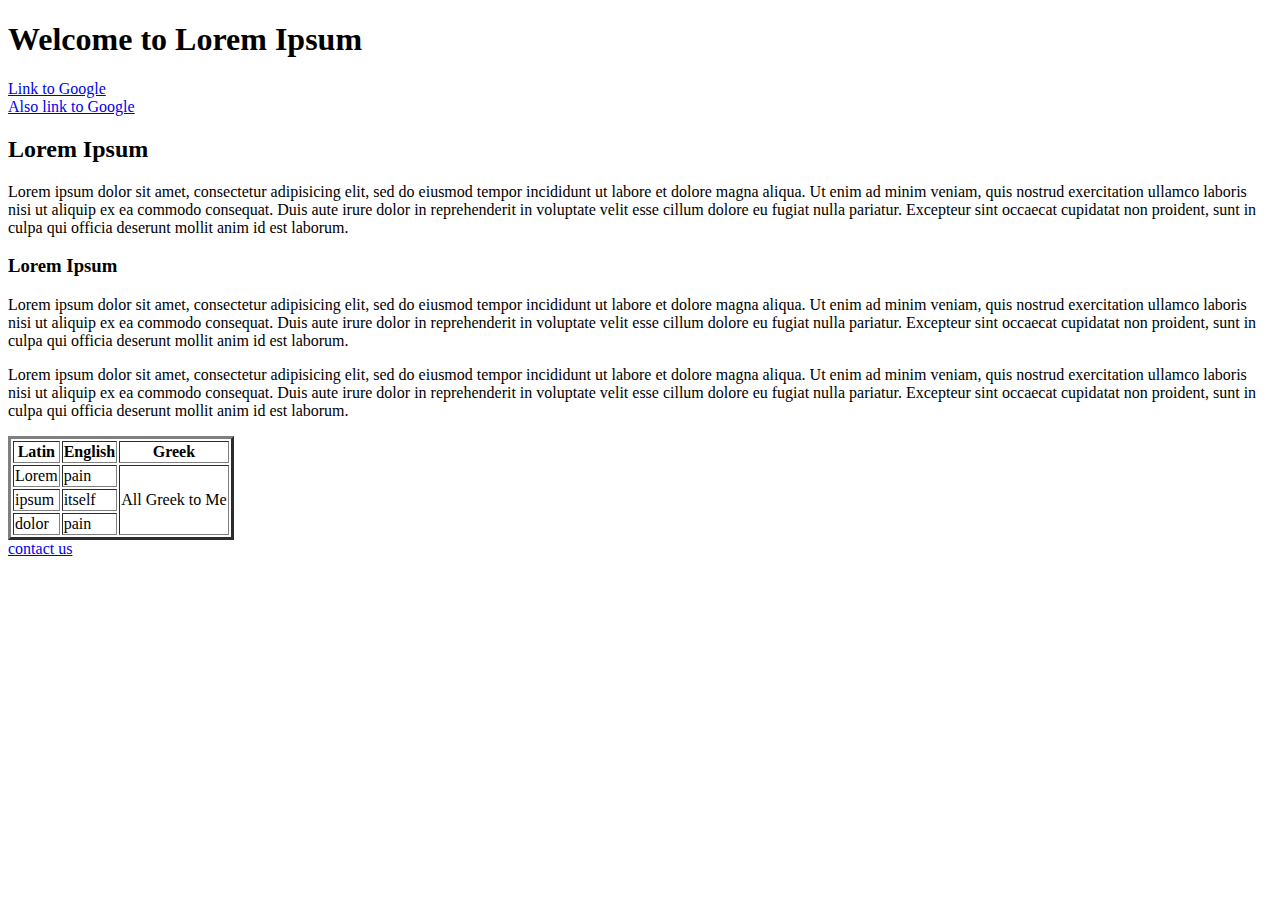
<file: html/gps/index.html>
<!DOCTYPE html>
<html>
<head>
  <meta charset = "UTF-8">
  <title>Home Page</title>
</head>
<body>
  <header> 
    <h1>Welcome to Lorem Ipsum</h1>
  </header>
  <nav>
    <a href="http://www.google.com">Link to Google</a> <br>
    <a href="http://www.google.com">Also link to Google</a>
  </nav>
  <section>
  <h2>Lorem Ipsum</h2>
  Lorem ipsum dolor sit amet, consectetur adipisicing elit, sed do eiusmod
  tempor incididunt ut labore et dolore magna aliqua. Ut enim ad minim veniam,
  quis nostrud exercitation ullamco laboris nisi ut aliquip ex ea commodo
  consequat. Duis aute irure dolor in reprehenderit in voluptate velit esse
  cillum dolore eu fugiat nulla pariatur. Excepteur sint occaecat cupidatat non
  proident, sunt in culpa qui officia deserunt mollit anim id est laborum.
    <main>
      <article>
      <h3>Lorem Ipsum</h3>
        <p>Lorem ipsum dolor sit amet, consectetur adipisicing elit, sed do eiusmod
        tempor incididunt ut labore et dolore magna aliqua. Ut enim ad minim veniam,
        quis nostrud exercitation ullamco laboris nisi ut aliquip ex ea commodo
        consequat. Duis aute irure dolor in reprehenderit in voluptate velit esse
        cillum dolore eu fugiat nulla pariatur. Excepteur sint occaecat cupidatat non
        proident, sunt in culpa qui officia deserunt mollit anim id est laborum.</p>
          <aside>
          <p>
            Lorem ipsum dolor sit amet, consectetur adipisicing elit, sed do eiusmod
            tempor incididunt ut labore et dolore magna aliqua. Ut enim ad minim veniam,
            quis nostrud exercitation ullamco laboris nisi ut aliquip ex ea commodo
            consequat. Duis aute irure dolor in reprehenderit in voluptate velit esse
            cillum dolore eu fugiat nulla pariatur. Excepteur sint occaecat cupidatat non
            proident, sunt in culpa qui officia deserunt mollit anim id est laborum.
          </p>
        </aside>
      </article>
      <table border="3">
        <tr>
          <th>Latin</th>
          <th>English</th>
          <th>Greek</th>
        </tr>
        <tr>
          <td>Lorem</td>
          <td>pain</td>
          <td rowspan=3>All Greek to Me</td>
        </tr>
        <tr>
          <td>ipsum</td>
          <td>itself</td>
        </tr>
        <tr>
          <td>dolor</td>
          <td>pain</td>
        </tr>
      </table>
    </main>
  </section>
  <footer>
    <nav>
      <a href="http://www.google.com">contact us</a>
    </nav>
  </footer>
</body>
</html>
</file>
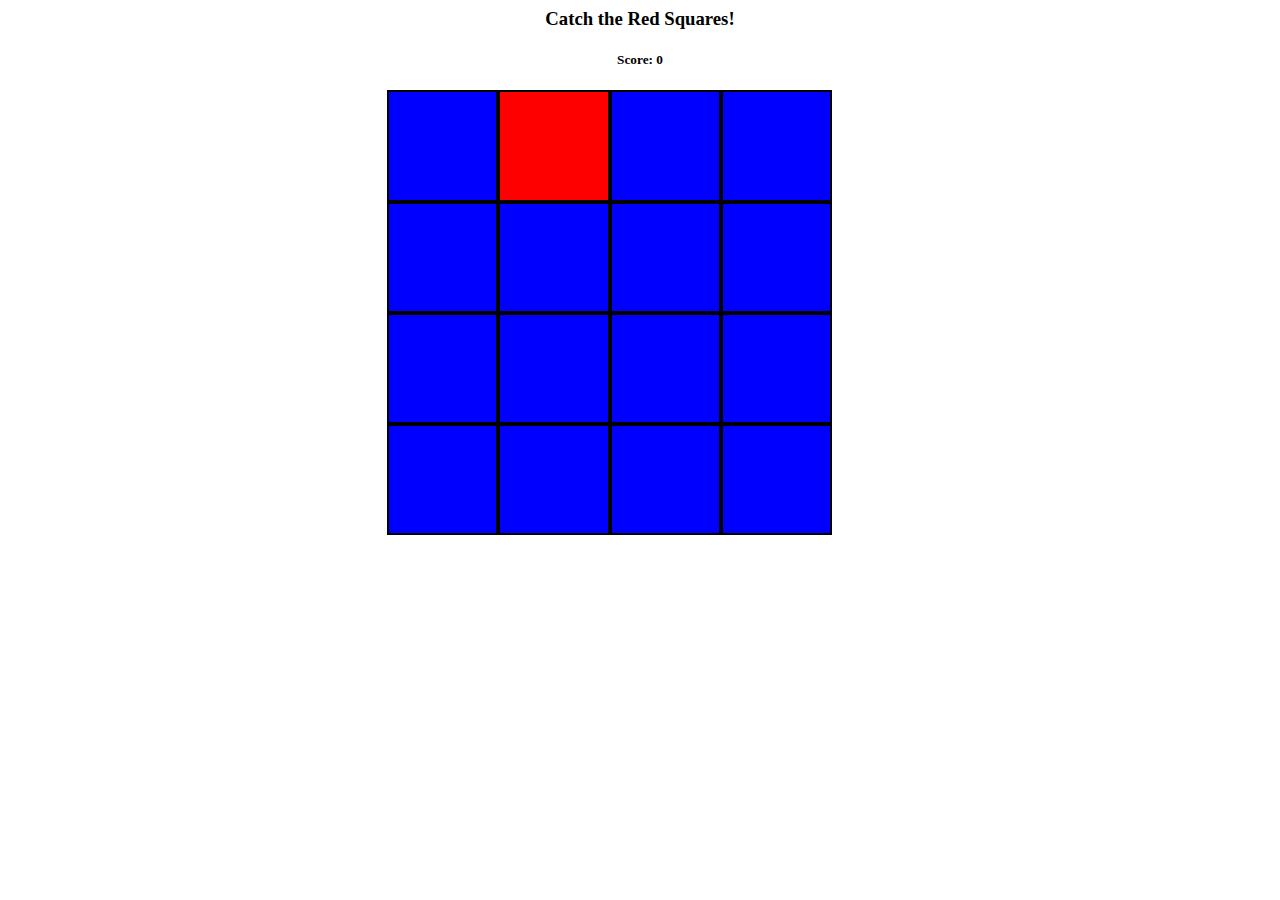
<file: web_dev/jquery/index.html>
<DOCTYPE html>
<html>
<head>
	<title>Catch the Squares!</title>
	<link rel="stylesheet" href="styles.css" type="text/css">
	<script src="jquery-3.0.0.js" ></script>
	<script src="script.js"></script>
</head>
<body>
	<h3>Catch the Red Squares!</h3>
	<h5 id="score_keeper">Score: 0</h5>
	<section id="board">
		<section class="row" id="row_1">
			<div class="square" id="square_11"></div>		
			<div class="square" id="square_12"></div>
			<div class="square" id="square_13"></div>
			<div class="square" id="square_14"></div>
		</section>
		<section class="row" id="row_2">
			<div class="square" id="square_21"></div>		
			<div class="square" id="square_22"></div>
			<div class="square" id="square_23"></div>
			<div class="square" id="square_24"></div>
		</section>
		<section class="row" id="row_3">
			<div class="square" id="square_31"></div>		
			<div class="square" id="square_32"></div>
			<div class="square" id="square_33"></div>
			<div class="square" id="square_34"></div>
		</section>
		<section class="row" id="row_4">
			<div class="square" id="square_41"></div>		
			<div class="square" id="square_42"></div>
			<div class="square" id="square_43"></div>
			<div class="square" id="square_44"></div>
		</section>
	</section>
</body>
</html>
</file>
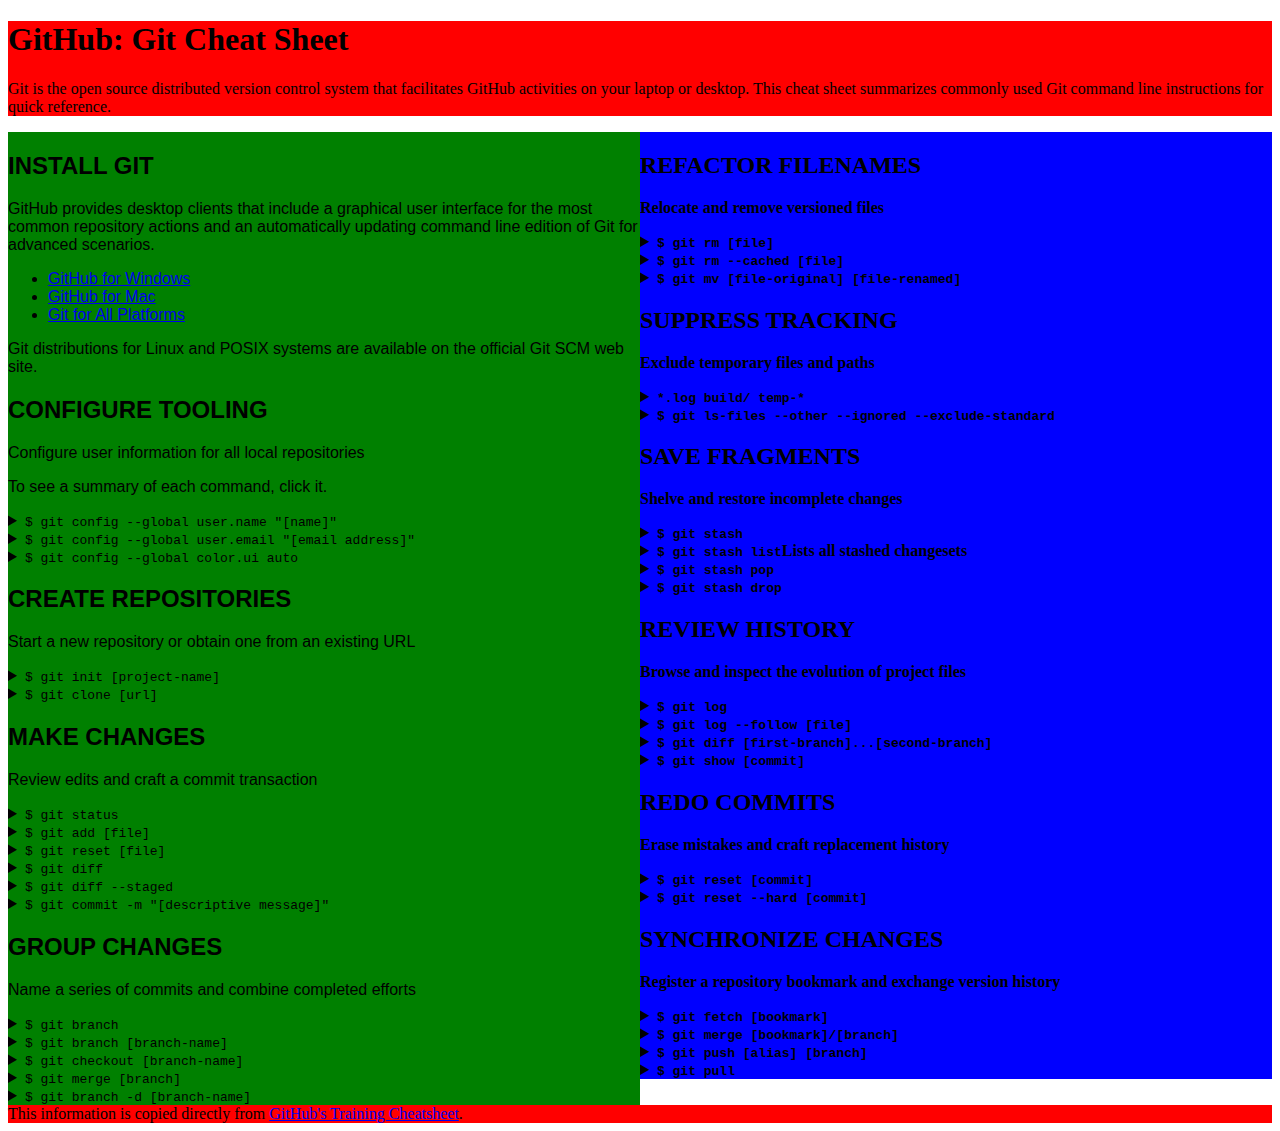
<file: css/gps/gps2-1.html>
<!--
Write your names here:
1. 
2.
We spent [#] hours on this challenge.
-->

<!-- This challenge uses HTML5 syntax that may not be available in all browsers (It works in Chrome and Safari, from my testing. (<details> and<summary>). -->

<!DOCTYPE html>
<html lang="en">
  <head>
    <meta charset="UTF-8">
    <link rel="stylesheet" type="text/css" href="gps2-1.css">  <!-- Insert a link to the stylesheet here -->
    <title>Git Cheat Sheet</title>
  </head>

  <body>
    <header>
      <h1>GitHub: Git Cheat Sheet</h1>
      <p>Git is the open source distributed version control system that
        facilitates GitHub activities on your laptop or desktop.
        This cheat sheet summarizes commonly used Git command line
        instructions for quick reference.</p>
    </header>

    <section class="column-1">
      <article>
        <h2>INSTALL GIT</h2>
        <p>GitHub provides desktop clients that include a graphical user
        interface for the most common repository actions and an automatically
        updating command line edition of Git for advanced scenarios.</p>
        <ul>
          <li><a href="https://windows.github.com">GitHub for Windows</a></li>
          <li><a href="https://mac.github.com">GitHub for Mac</a></li>
          <li><a href="http://git-scm.com">Git for All Platforms</a></li>
        </ul>

        Git distributions for Linux and POSIX systems are available on the
        official Git SCM web site.
      </article>

      <article>
        <h2>CONFIGURE TOOLING</h2>
        <p>Configure user information for all local repositories</p>
        <p> To see a summary of each command, click it.</p>

        <details>
          <summary><code>$ git config --global user.name "[name]"</code></summary>
          <p>Sets the name you want attached to your commit transactions</p>
        </details>

        <details>
          <summary><code>$ git config --global user.email "[email address]"</code></summary>
          <p>Sets the email you want atached to your commit transactions</p>
        </details>

        <details>
          <summary><code>$ git config --global color.ui auto</code></summary>
          <p>Enables helpful colorization of command line output</p>
        </details>
      </article>

      <article>
        <h2>CREATE REPOSITORIES</h2>
        <p>Start a new repository or obtain one from an existing URL</p>

        <details>
          <summary><code>$ git init [project-name]</code></summary>
          <p>Creates a new local repository with the specified name</p>
        </details>

        <details>
          <summary><code>$ git clone [url]</code></summary>
          <p>Downloads a project and its entire version history</p>
        </details>
      </article>

      <article>
        <h2>MAKE CHANGES</h2>
        <p>Review edits and craft a commit transaction</p>

        <details>
          <summary><code>$ git status</code></summary>
          <p>Lists all new or modified files to be committed</p>
        </details>

        <details>
          <summary><code>$ git add [file]</code></summary>
          <p>Snapshots the file in preparation for versioning</p>
        </details>

        <details>
          <summary><code>$ git reset [file]</code></summary>
          <p>Unstages the file, but preserve its contents</p>
        </details>

        <details>
          <summary><code>$ git diff</code></summary>
          <p>Shows file differences not yet staged</p>
        </details>

        <details>
          <summary><code>$ git diff --staged</code></summary>
          <p>Shows file differences between staging and the last file version</p>
        </details>

        <details>
          <summary><code>$ git commit -m "[descriptive message]"</code></summary>
          <p>Records file snapshots permanently in version history</p>
        </details>
      </article>

      <article>
        <h2>GROUP CHANGES</h2>
        <p>Name a series of commits and combine completed efforts</p>

        <details>
          <summary><code>$ git branch</code></summary>
          <p>Lists all local branches in the current repository</p>
        </details>

        <details>
          <summary><code>$ git branch [branch-name]</code></summary>
          <p>Creates a new branch</p>
        </details>

        <details>
          <summary><code>$ git checkout [branch-name]</code></summary>
          <p>Switches to the specified branch and updates the working directory</p>
        </details>

        <details>
          <summary><code>$ git merge [branch]</code></summary>
          <p>Combines the specified branch’s history into the current branch</p>
        </details>

        <details>
          <summary><code>$ git branch -d [branch-name]</code></summary>
          <p>Deletes the specified branch</p>
        </details>
      </article>
    </section>

    <section class="column-2">
      <article>
        <h2>REFACTOR FILENAMES</h2>
        <p>Relocate and remove versioned files</p>

        <details>
          <summary><code>$ git rm [file]</code></summary>
          <p>Deletes the file from the working directory and stages the deletion</p>
        </details>

        <details>
          <summary><code>$ git rm --cached [file]</code></summary>
          <p>Removes the file from version control but preserves the file locally</p>
        </details>

        <details>
          <summary><code>$ git mv [file-original] [file-renamed]</code></summary>
          <p>Changes the file name and prepares it for commit</p>
        </details>
      </article>

      <article>
        <h2>SUPPRESS TRACKING</h2>
        <p>Exclude temporary files and paths</p>

        <details>
          <summary><code>*.log
                    build/
                    temp-*
          </code></summary>
          <p>A text file named .gitignore suppresses accidental versioning of files and paths matching the specified paterns</p>
        </details>

        <details>
          <summary><code>$ git ls-files --other --ignored --exclude-standard</code></summary>
          <p>Lists all ignored files in this project</p>
        </details>
      </article>

      <article>
        <h2>SAVE FRAGMENTS</h2>
        <p>Shelve and restore incomplete changes</p>

        <details>
          <summary><code>$ git stash</code></summary>
          <p>Temporarily stores all modified tracked files</p>
        </details>

        <details>
          <summary><code>$ git stash list</code>Lists all stashed changesets</summary>
          <p></p>
        </details>

        <details>
          <summary><code>$ git stash pop</code></summary>
          <p>Restores the most recently stashed files</p>
        </details>

        <details>
          <summary><code>$ git stash drop</code></summary>
          <p>Discards the most recently stashed changeset</p>
        </details>

      </article>

      <article>
        <h2>REVIEW HISTORY</h2>
        <p>Browse and inspect the evolution of project files</p>

        <details>
          <summary><code>$ git log</code></summary>
          <p>Lists version history for the current branch</p>
        </details>

        <details>
          <summary><code>$ git log --follow [file]</code></summary>
          <p>Lists version history for a file, including renames</p>
        </details>

        <details>
          <summary><code>$ git diff [first-branch]...[second-branch]</code></summary>
          <p>Shows content differences between two branches</p>
        </details>

        <details>
          <summary><code>$ git show [commit]</code></summary>
          <p>Outputs metadata and content changes of the specified commit</p>
        </details>
      </article>

      <article>
        <h2>REDO COMMITS</h2>
        <p>Erase mistakes and craft replacement history</p>

        <details>
          <summary><code>$ git reset [commit]</code></summary>
          <p>Undoes all commits after [commit], preserving changes locally</p>
        </details>

        <details>
          <summary><code>$ git reset --hard [commit]</code></summary>
          <p>Discards all history and changes back to the specified commit</p>
        </details>
      </article>

      <article>
        <h2>SYNCHRONIZE CHANGES</h2>
        <p>Register a repository bookmark and exchange version history</p>

        <details>
          <summary><code>$ git fetch [bookmark]</code></summary>
          <p>Downloads all history from the repository bookmark</p>
        </details>

        <details>
          <summary><code>$ git merge [bookmark]/[branch]</code></summary>
          <p>Combines bookmark’s branch into current local branch</p>
        </details>

        <details>
          <summary><code>$ git push [alias] [branch]</code></summary>
          <p>Uploads all local branch commits to GitHub</p>
        </details>

        <details>
          <summary><code>$ git pull</code></summary>
          <p>Downloads bookmark history and incorporates changes</p>
        </details>
      </article>
    </section>

    <footer>
      This information is copied directly from <a href="https://training.github.com/kit/downloads/github-git-cheat-sheet.pdf">GitHub's Training Cheatsheet</a>.
    </footer>
  <!-- Add your reflection here as a comment. -->
  </body>
</html>
</file>
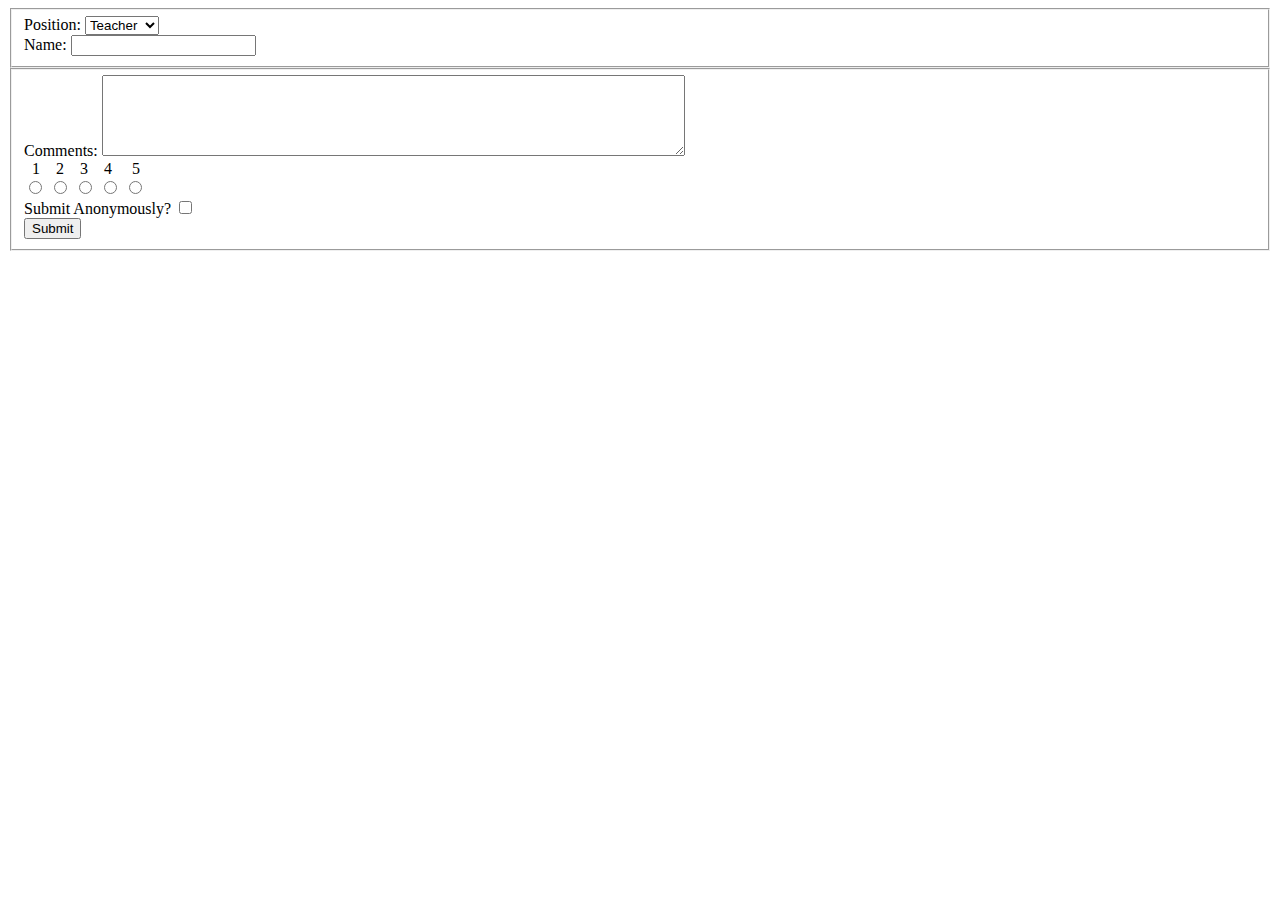
<file: html/forms/practice_form.html>
<!DOCTYPE html>
<html>
<head>
	<title>Login Form</title>
</head>
<body>
	<form name="Comments" action="success.html">
		<fieldset>
			<div>
				<label>Position:</label>
					<select name=position>
						<option value="Teacher">Teacher</option>
						<option value="Student">Student</option>
						<option value="Principal">Principal</option>
					</select>
			</div>
			<div>
				<label>Name:</label>
				<input type="text" name="name">
			</div>
		</fieldset>
		<fieldset>
			<div>
				<label>Comments:</label>
				<textarea name="comments" required rows="5" cols="70">
				</textarea>
			</div>
			<div>
				<label>&nbsp; 1 &nbsp;&nbsp;  2 &nbsp;&nbsp;   3&nbsp;&nbsp;&nbsp;   4 &nbsp;&nbsp;&nbsp;   5</label>
				<br>
				<input type="radio" name="score" value="1">
				<input type="radio" name="score" value="2">
				<input type="radio" name="score" value="3">
				<input type="radio" name="score" value="4">
				<input type="radio" name="score" value="5">
			</div>
			<div>
				<label>Submit Anonymously?</label>
				<input type="checkbox" name="anonymous" value="agree">
			</div>
			<div>
				<button type="submit" name="submitButton">Submit</button>
			</div>
		</fieldset>	
	</form>
</body>
</html>
</file>
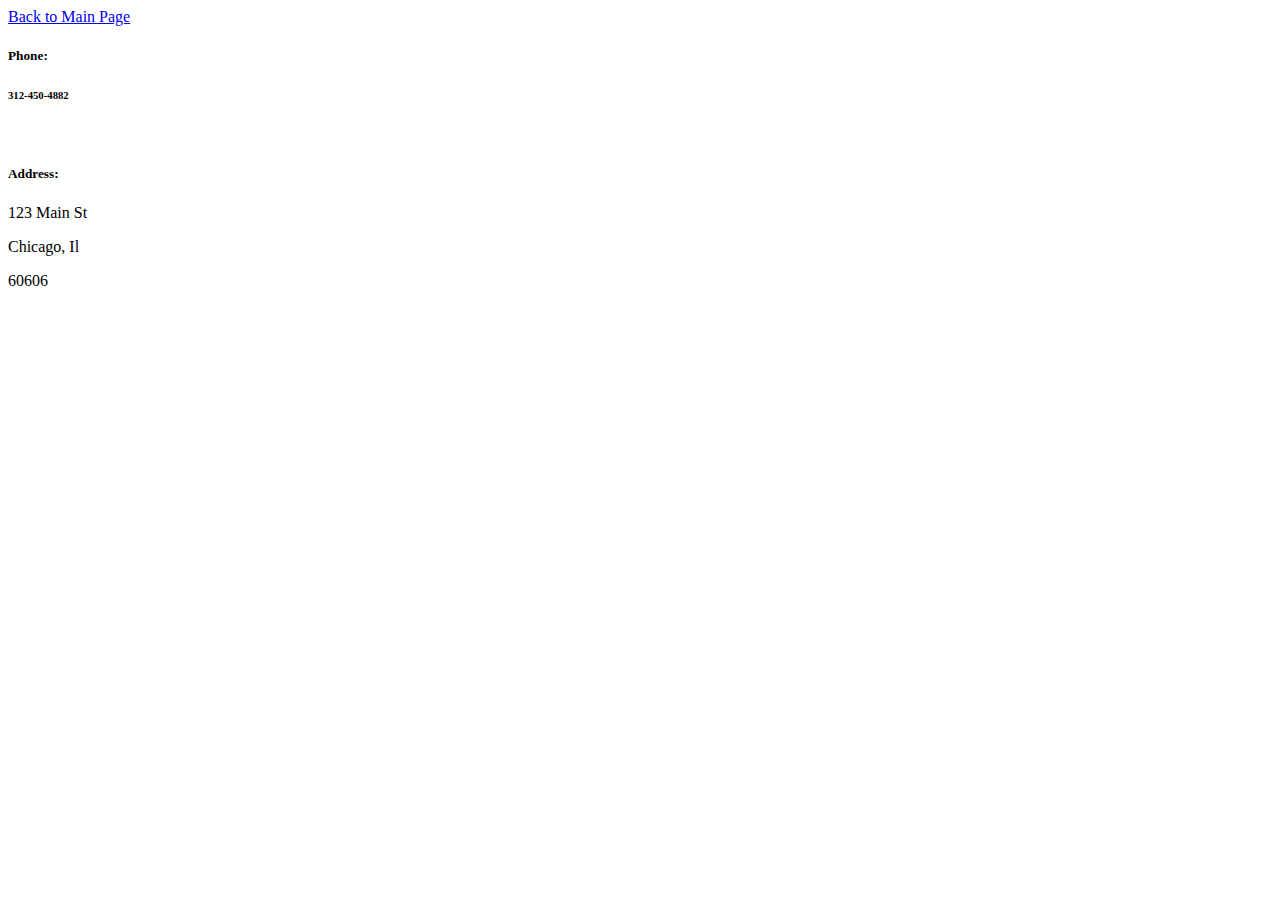
<file: html/moon_bootz/contact.html>
<!DOCTYPE html>
<html>
<head>
	<title>Contact Info</title>
</head>
<body>
	<header>
		<a href="index.html">Back to Main Page</a>
	</header>
	<main>
		<h5>Phone:</h5>
		<h6>312-450-4882</h6>
		<br>
		<h5>Address:</h5>
		<p>123 Main St</p>
		<p>Chicago, Il</p>
		<p>60606</p>
	</main>
</body>
</html>
</file>
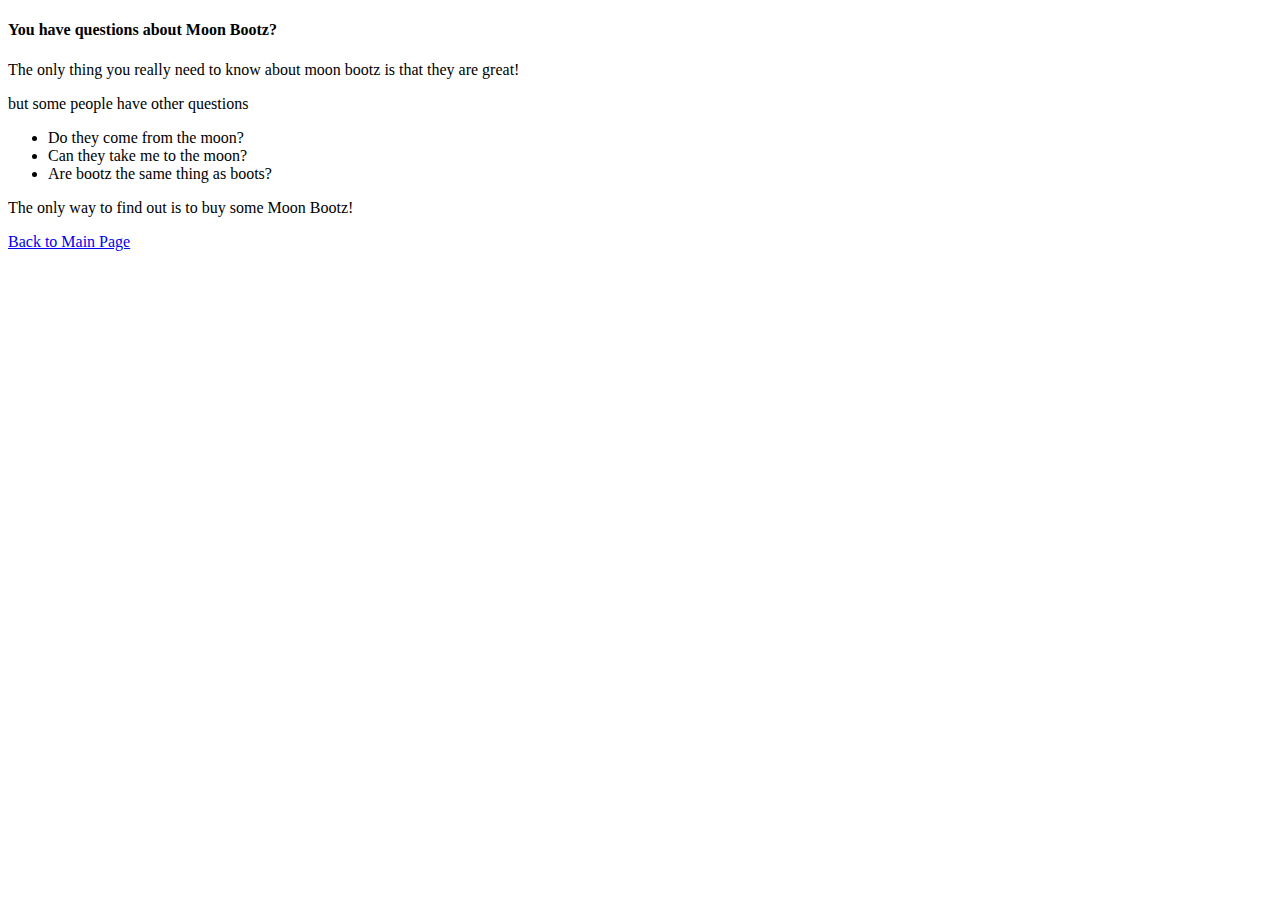
<file: html/moon_bootz/product_details.html>
<!DOCTYPE html>
<html>
<head>
	<title>Product Details</title>
</head>
<body>
	<main>
		<h4>You have questions about Moon Bootz?</h4>
		<p>The only thing you really need to know about moon bootz is that they are great!</p>
		<p> but some people have other questions</p>
		<ul>
			<li>Do they come from the moon?</li>
			<li>Can they take me to the moon?</li>
			<li>Are bootz the same thing as boots?</li>
		</ul>
		<p>The only way to find out is to buy some Moon Bootz!</p>
	</main>
	<footer>
		<a href="index.html">Back to Main Page</a>
	</footer>
</body>
</html>
</file>
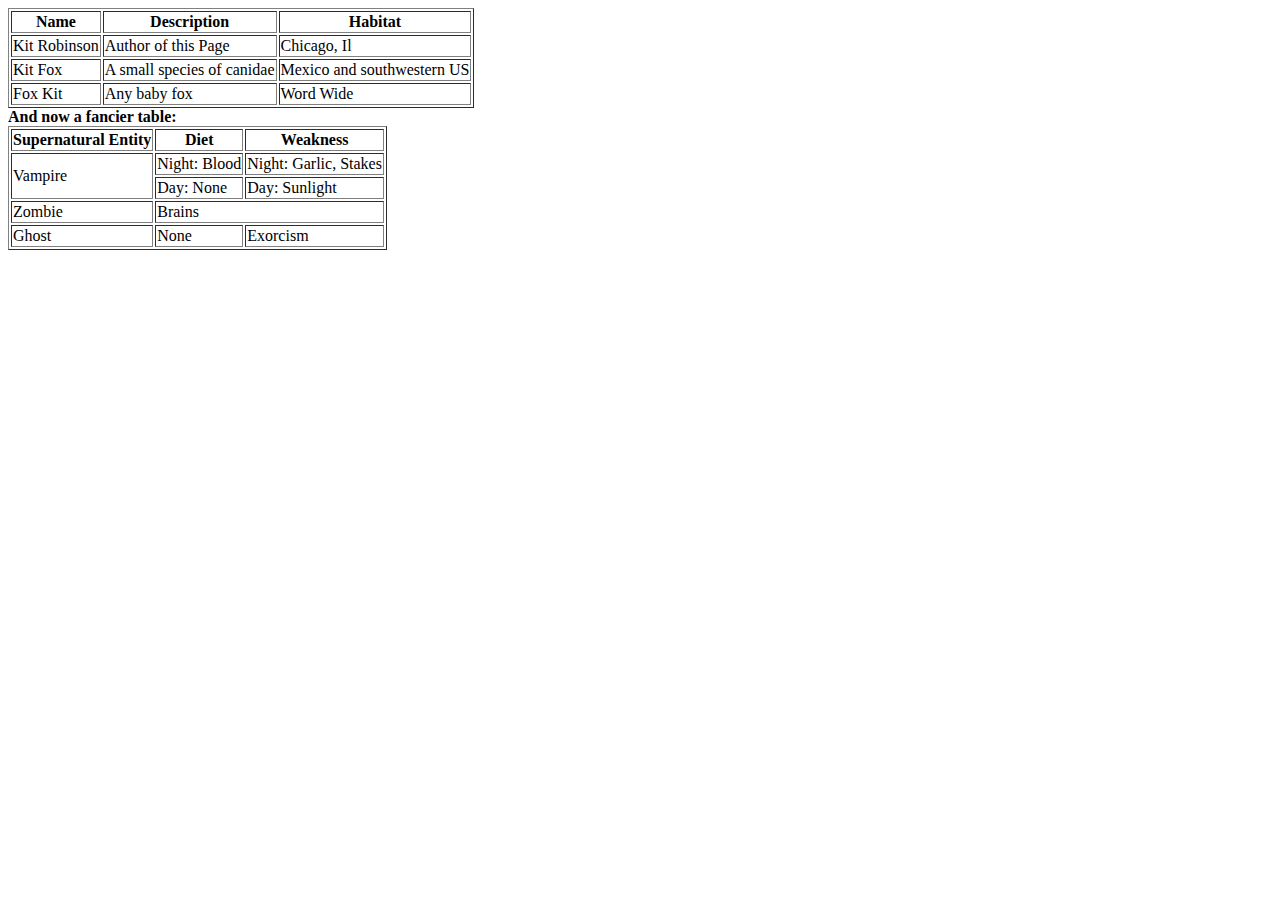
<file: html/web_basics/table_practice.html>
</DOCTYPE html>
<html>
	<head>
		<title>kit's Table Practice</title>
	</head>
	<body>
		<table border=1>
			<tr>
				<th>Name</th>
				<th>Description</th>
				<th>Habitat</th>
			</tr>
			<tr>
				<td>Kit Robinson</td>
				<td>Author of this Page</td>
				<td>Chicago, Il</td>
			</tr>
			<tr>
				<td>Kit Fox</td>
				<td>A small species of canidae</td>
				<td>Mexico and southwestern US</td>
			</tr>
			<tr>
				<td>Fox Kit</td>
				<td>Any baby fox</td>
				<td>Word Wide</td>
			</tr>
		</table>

		<strong> And now a fancier table:</strong>

		<table border=1>
			<tr>
				<th>Supernatural Entity</th>
				<th>Diet</th>
				<th>Weakness</th>
			</tr>
			<tr>
				<td rowspan="2">Vampire</td>
				<td>Night: Blood</td>
				<td>Night: Garlic, Stakes</td>
			</tr>
			<tr>
				<td>Day: None</td>
				<td>Day: Sunlight</td>
			</tr>
			<tr>
				<td>Zombie</td>
				<td colspan="2">Brains</td>
			</tr>
			<tr>
				<td>Ghost</td>
				<td>None</td>
				<td>Exorcism</td>
			</tr>
			</table>
	</body>
</html>
</file>
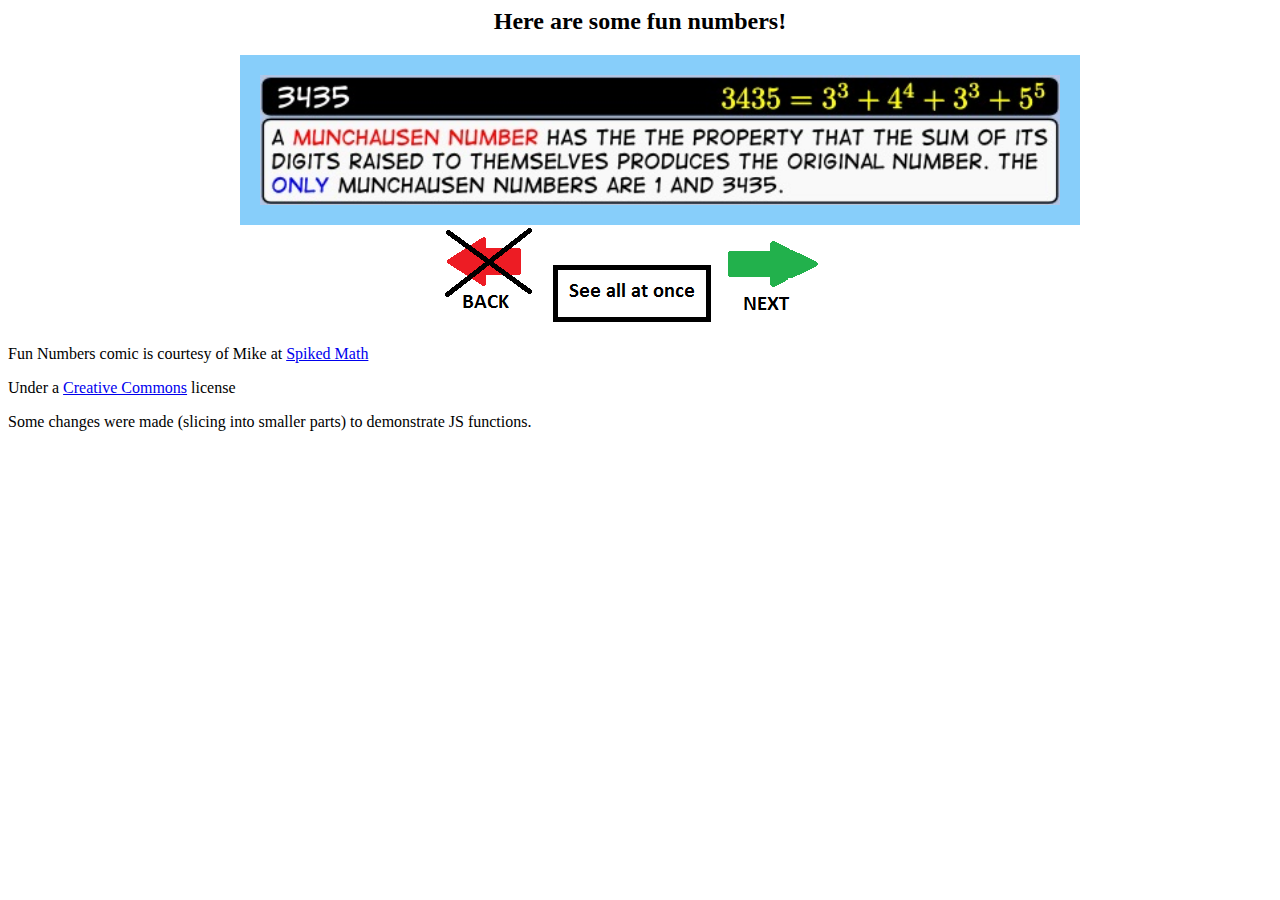
<file: web_dev/client_side_js/testpage.html>
<DOCTYPE html>
<html>
<head>
	<title>Fun, by the numbers</title>
	<link rel="stylesheet" href="styles.css" type="text/css">
</head>
<body>
	<h2>Here are some fun numbers!</h2>
	<div id="comic">
		<img id="comic_cell" src="fun_number_3.jpg">
	</div>
	<div id="controls">
		<img id ="back" src="no_back_button.bmp">
		<img id ="see_all" src="see_all_button.bmp">
		<img id ="next" src="next_button.bmp">
	</div>	
	<div id="credits">
		<p>Fun Numbers comic is courtesy of Mike at <a href="http://spikedmath.com/574.html">Spiked Math</a></p>
		<p>Under a <a href="https://creativecommons.org/licenses/by-nc-sa/2.5/">Creative Commons</a> license</p>
		<p>Some changes were made (slicing into smaller parts) to demonstrate JS functions.</p>
	</div>
	<script src="script.js"></script>
</body>
</html>
</file>
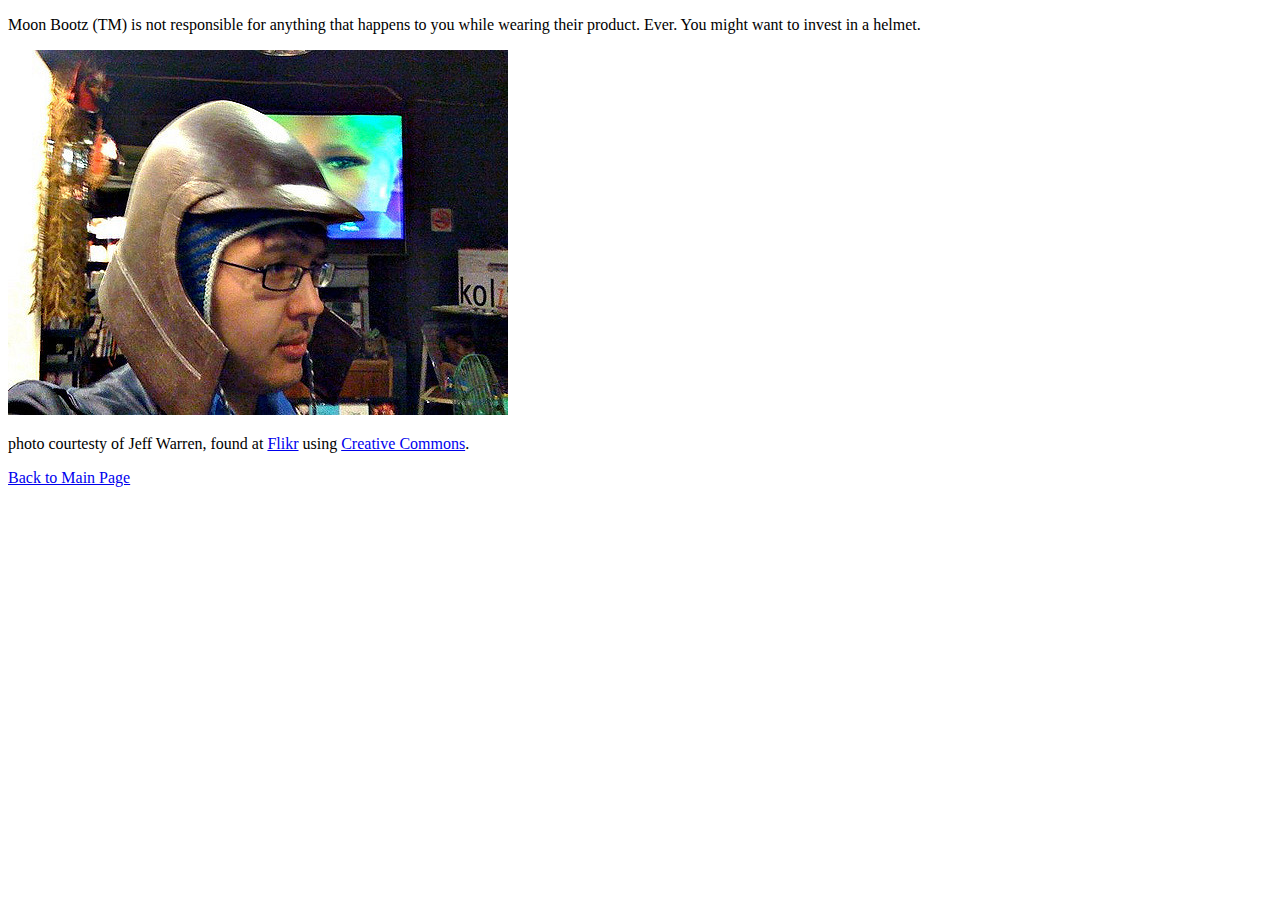
<file: html/moon_bootz/legal/waiver.html>
<!DOCTYPE html>
<html>
<head>
  <title>Legal Waiver</title>
</head>
<body>
  <main>
  	<p>Moon Bootz (TM) is not responsible for anything that happens to you while wearing their product. Ever. You might want to invest in a helmet.</p>
  	<img src="../images/3192964905_5c3552d49a_z.jpg">
  	<p> photo courtesty of Jeff Warren, found at <a href="https://www.flickr.com/photos/jeffreywarren/3192964905/in/[base64]">Flikr</a> using <a href="https://creativecommons.org/licenses/by-sa/2.0/">Creative Commons</a>.</p>
  </main>
  <footer>
  	<a href="../index.html">Back to Main Page</a>
  </footer>

</body>
</html>
</file>
<file: web_dev/jquery/styles.css>
div.square{
	float:left;
	width:calc(22% - 4px);
	height:0;
	padding-bottom:calc(22% - 4px);
	background: blue ;
	border:2px solid black;
}

h3{
	text-align:center;
}
h5{
	text-align:center;
}

#square_12{
	background:red;
}

#board{
	position:relative;
	width:40%;
	left:30%;
}
</file>
<file: css/gps/gps2-1.css>
header {
  background: red;
}
footer {
  background: red;
  width: 100%
  text-align: center;
  clear: both;
}
.column-1 {
  background: green;
  font-family: helvetica;
  float: left;
  width: 50%;
}
.column-2 {
  background: blue;
  font-weight: bold;
  float: left;
  width: 50%;
}
</file>
<file: web_dev/client_side_js/styles.css>
#controls{
	position: relative;
	width: 400px;
	left: calc(50% - 200px);
}

#comic_cell{
	position: relative;
	width: 800px;
	left: calc(50% - 400px);
}

h2{
	text-align: center;
}
</file>
